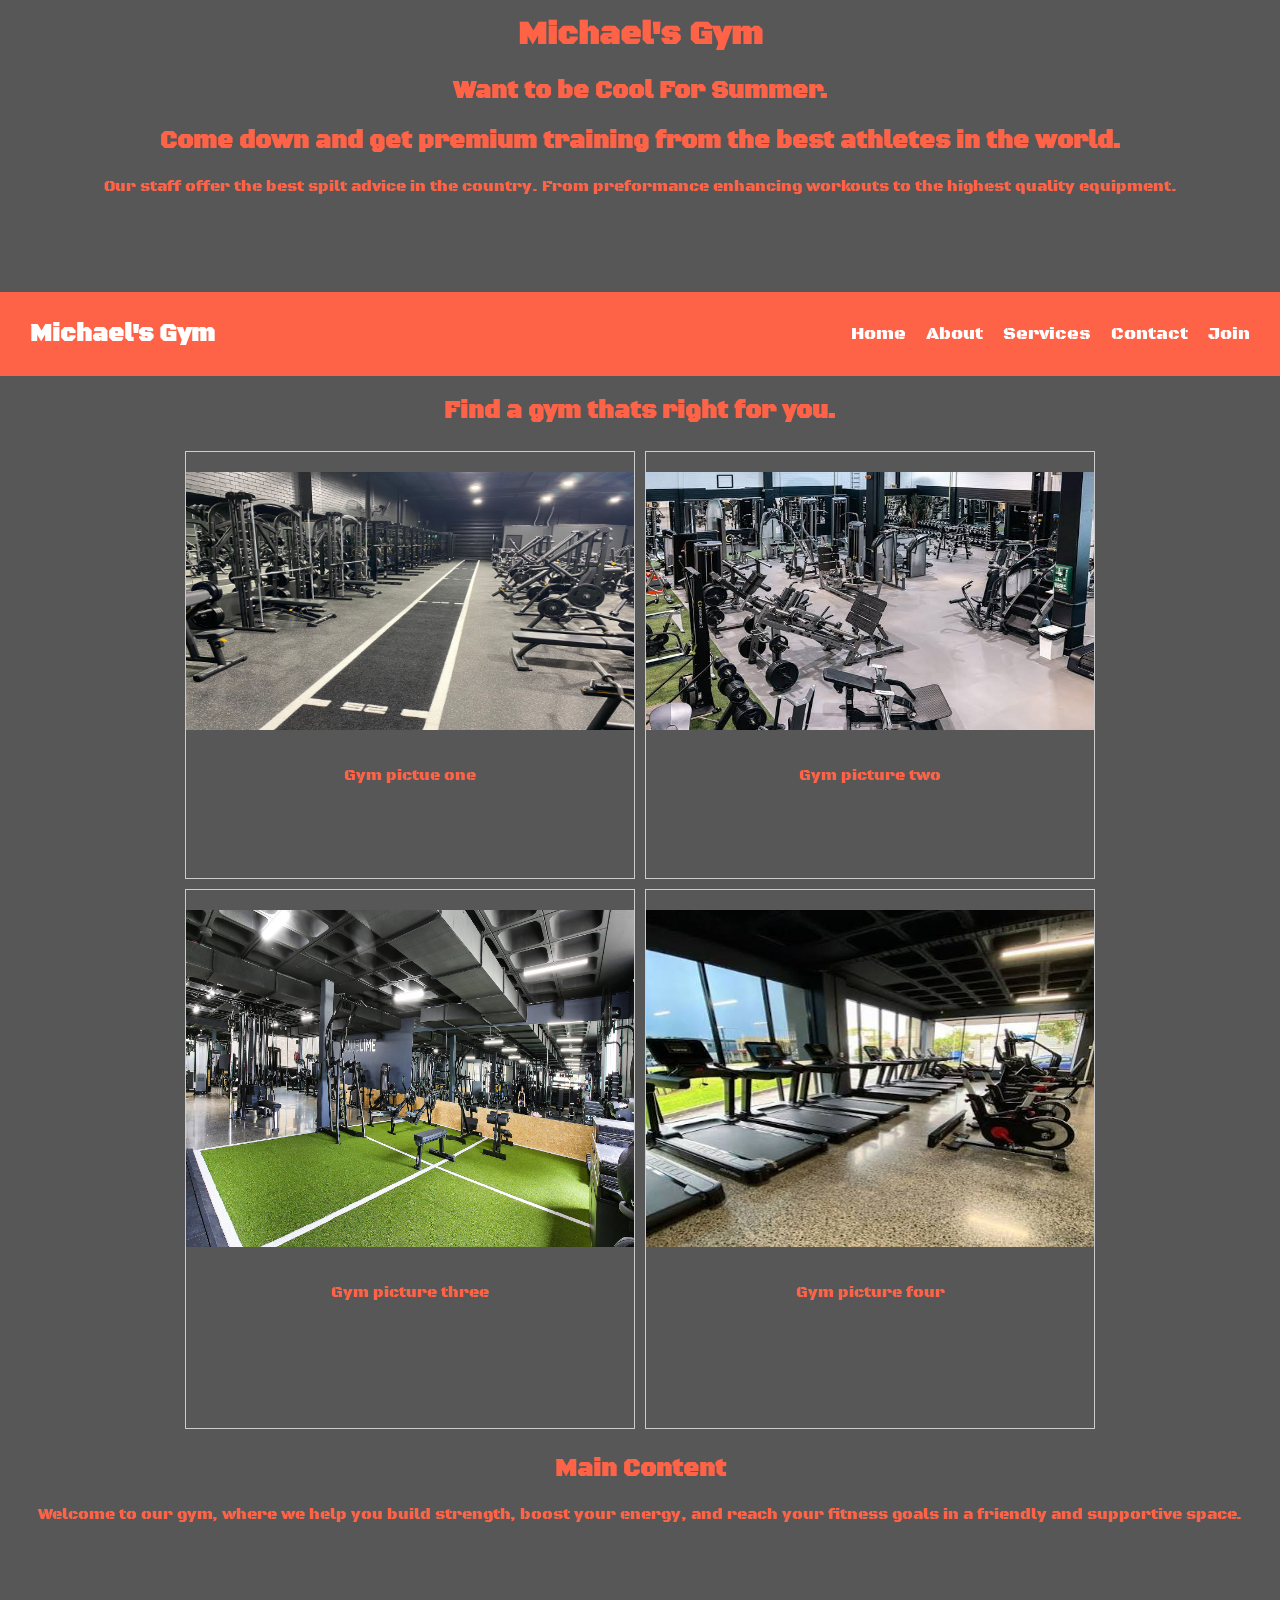
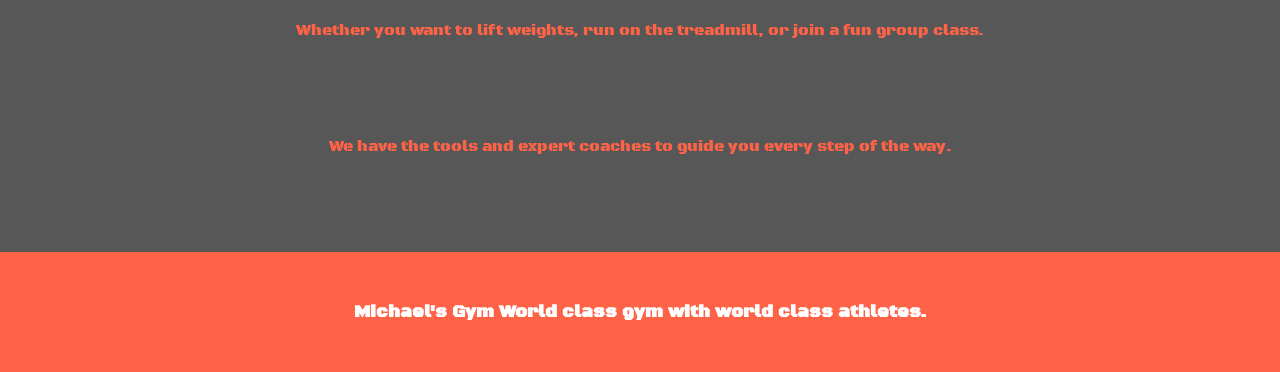
<file: index.html>
<html>
  <head>  
    <link rel="stylesheet" href="main.css">
    <title> 
        Michael's Gym | Home
    </title>
    </head>

    
    
  <body style="background-color: rgb(87, 87, 87);">
      <h1>Michael's Gym</h1>
      <h2>Want to be Cool For Summer.</h2>
      <h2>Come down and get premium training from the best athletes in the world.</h2>
      <p>Our staff offer the best spilt advice in the country. From preformance enhancing workouts to the highest quality equipment.</p>
    <nav class="navbar">
      <div class="logo">Michael's Gym</div>
        <ul class="nav-links">
            <li><a href="index.html">Home</a></li>
            <li><a href="about.html">About</a></li>
            <li><a href="services.html">Services</a></li>
            <li><a href="contact.html">Contact</a></li>
            <li><a href='join.html'>Join</a></li>
        </ul>
    </nav>
    
    <h2>Find a gym thats right for you.</h2>
    
    <div class="gallery">

      <div class="gallery-item">
        <a target="_blank" href="https://thefitness-shop.com.au/wp-content/uploads/2022/07/NRG-Gym-Essendon-1.jpg">
          <img src="images/gym-1.jpg" alt="Gym pictures" width="600" height="400">
        </a>
        <div class="desc">Gym pictue one</div>
    </div>

    <div class="gallery-item">
      <a target="_blank" href="https://encrypted-tbn0.gstatic.com/images?q=tbn:ANd9GcTzOKN822P_508hccJySyIT2wlnufKbmJFpdDmz1xNIujxBrqBQEI9krts4&s=10">
        <img src="images/gym-2.jpg" alt="Gym picture two" width="600" height="400">
      </a>
      <div class="desc">Gym picture two</div>
    </div>

      <div class="gallery-item">
        <a target="_blank" href="https://members.hiitrepublic.com.au/images/assets/clubbanner/40957409.png">
          <img src="images/gym-3.png" alt="Gym picture three" width="600" height="400">
        </a>
        <div class="desc">Gym picture three</div>
      </div>

      <div class="gallery-item">
        <a target="_blank" href="https://encrypted-tbn0.gstatic.com/images?q=tbn:ANd9GcRMEG1F-grconWsrmVeTjddqcc0kJ4-pnV8wbAq4ObY1MHTnMmpy4DQ-TU&s=10">
          <img src="images/gym-4.jpg" alt="Gym picture four" width="600" height="400">
        </a>
        <div class="desc">Gym picture four</div>
      </div>
    
      <div class="main-content">
          <h2>Main Content</h2>
          <p>Welcome to our gym, where we help you build strength, boost your energy, and reach your fitness goals in a friendly and supportive space.</p> 
          
          <p>Whether you want to lift weights, run on the treadmill, or join a fun group class.</p>
          
          <p>We have the tools and expert coaches to guide you every step of the way.</p>
      </div>

      <div class="footer">
        <h6>Michael's Gym World class gym with world class athletes.</h6>
      </div>
  </body>
</html>
</file>
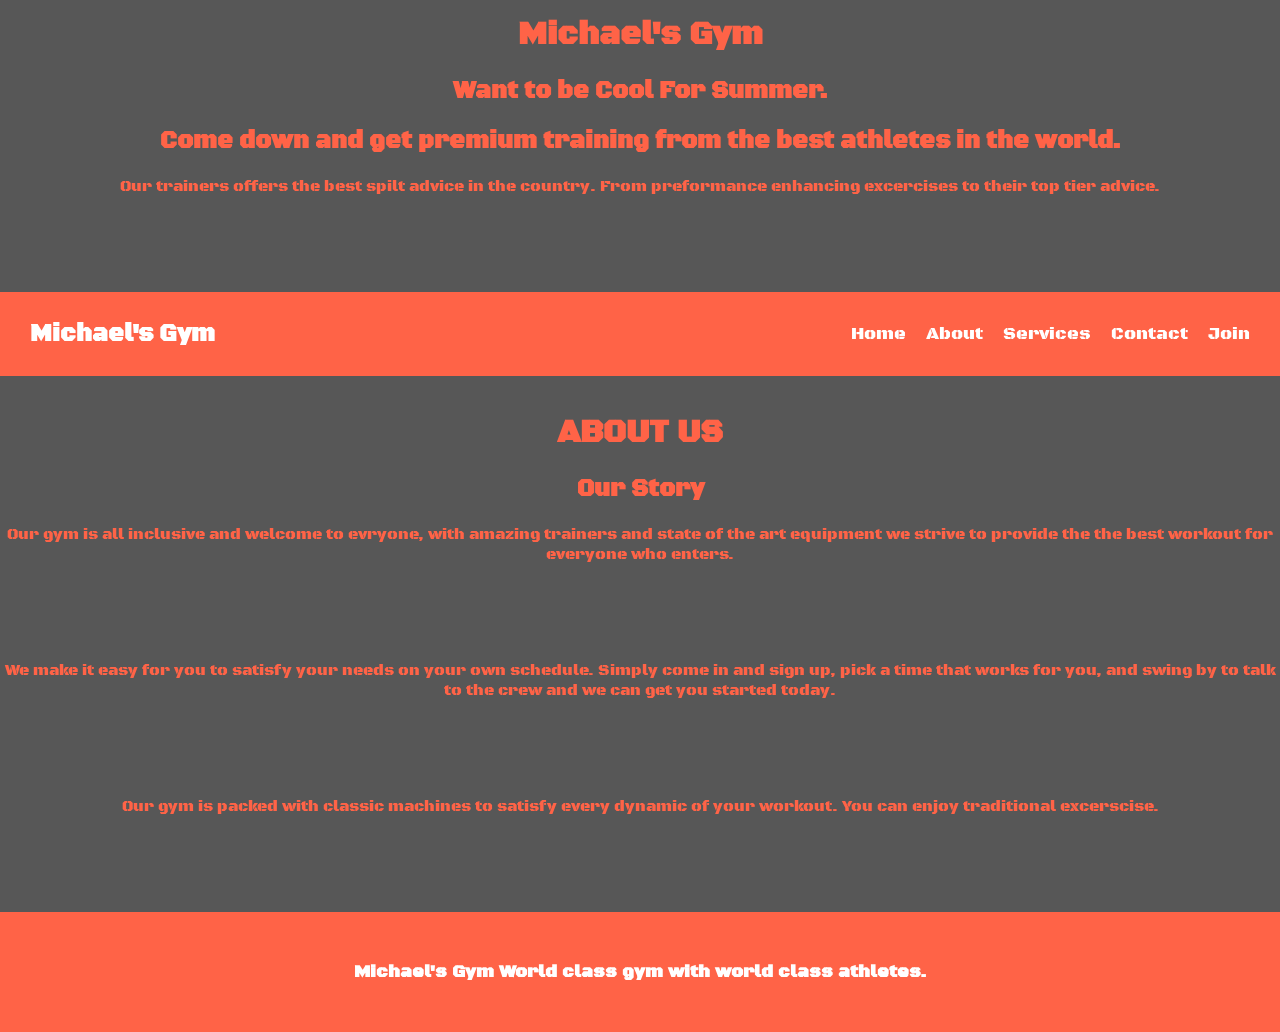
<file: about.html>
<html>
  <hed>  
    <link rel="stylesheet" href="main.css">
    <title> 
        Michael's Gym | About
    </title>
  </head>

  <body style="background-color: rgb(87, 87, 87);">
    <h1>Michael's Gym</h1>
    <h2>Want to be Cool For Summer.</h2>
    <h2>Come down and get premium training from the best athletes in the world.</h2>
    <p>Our trainers offers the best spilt advice in the country. From preformance enhancing excercises to their top tier advice.</p>
    
    <nav class="navbar">
      <div class="logo">Michael's Gym</div>
      <ul class="nav-links">
        <li><a href="index.html">Home</a></li>
        <li><a href="about.html">About</a></li>
        <li><a href="services.html">Services</a></li>
        <li><a href="contact.html">Contact</a></li>
        <li><a href='join.html'>Join</a></li>
      </ul>
    </nav>
  </body>
  <div class="about-container">
        <h1 class="about-title">ABOUT US</h1>

        <div class="about-box">
            <h2>Our Story</h2>
            <p>Our gym is all inclusive and welcome to evryone, with amazing trainers and state of the art equipment we strive to provide the the best  workout for everyone who enters.</p>
            
            <p>We make it easy for you to satisfy your needs on your own schedule. Simply come in and sign up, pick a time that works for you, and swing by to talk to the crew and we can get you started today.</p>
            
            <p>Our gym is packed with classic machines to satisfy every dynamic of your workout. You can enjoy traditional excerscise.</p>
  </div>
  <div class="footer">
      <h6>Michael's Gym World class gym with world class athletes.</h6>
  </div>

</html>
</file>
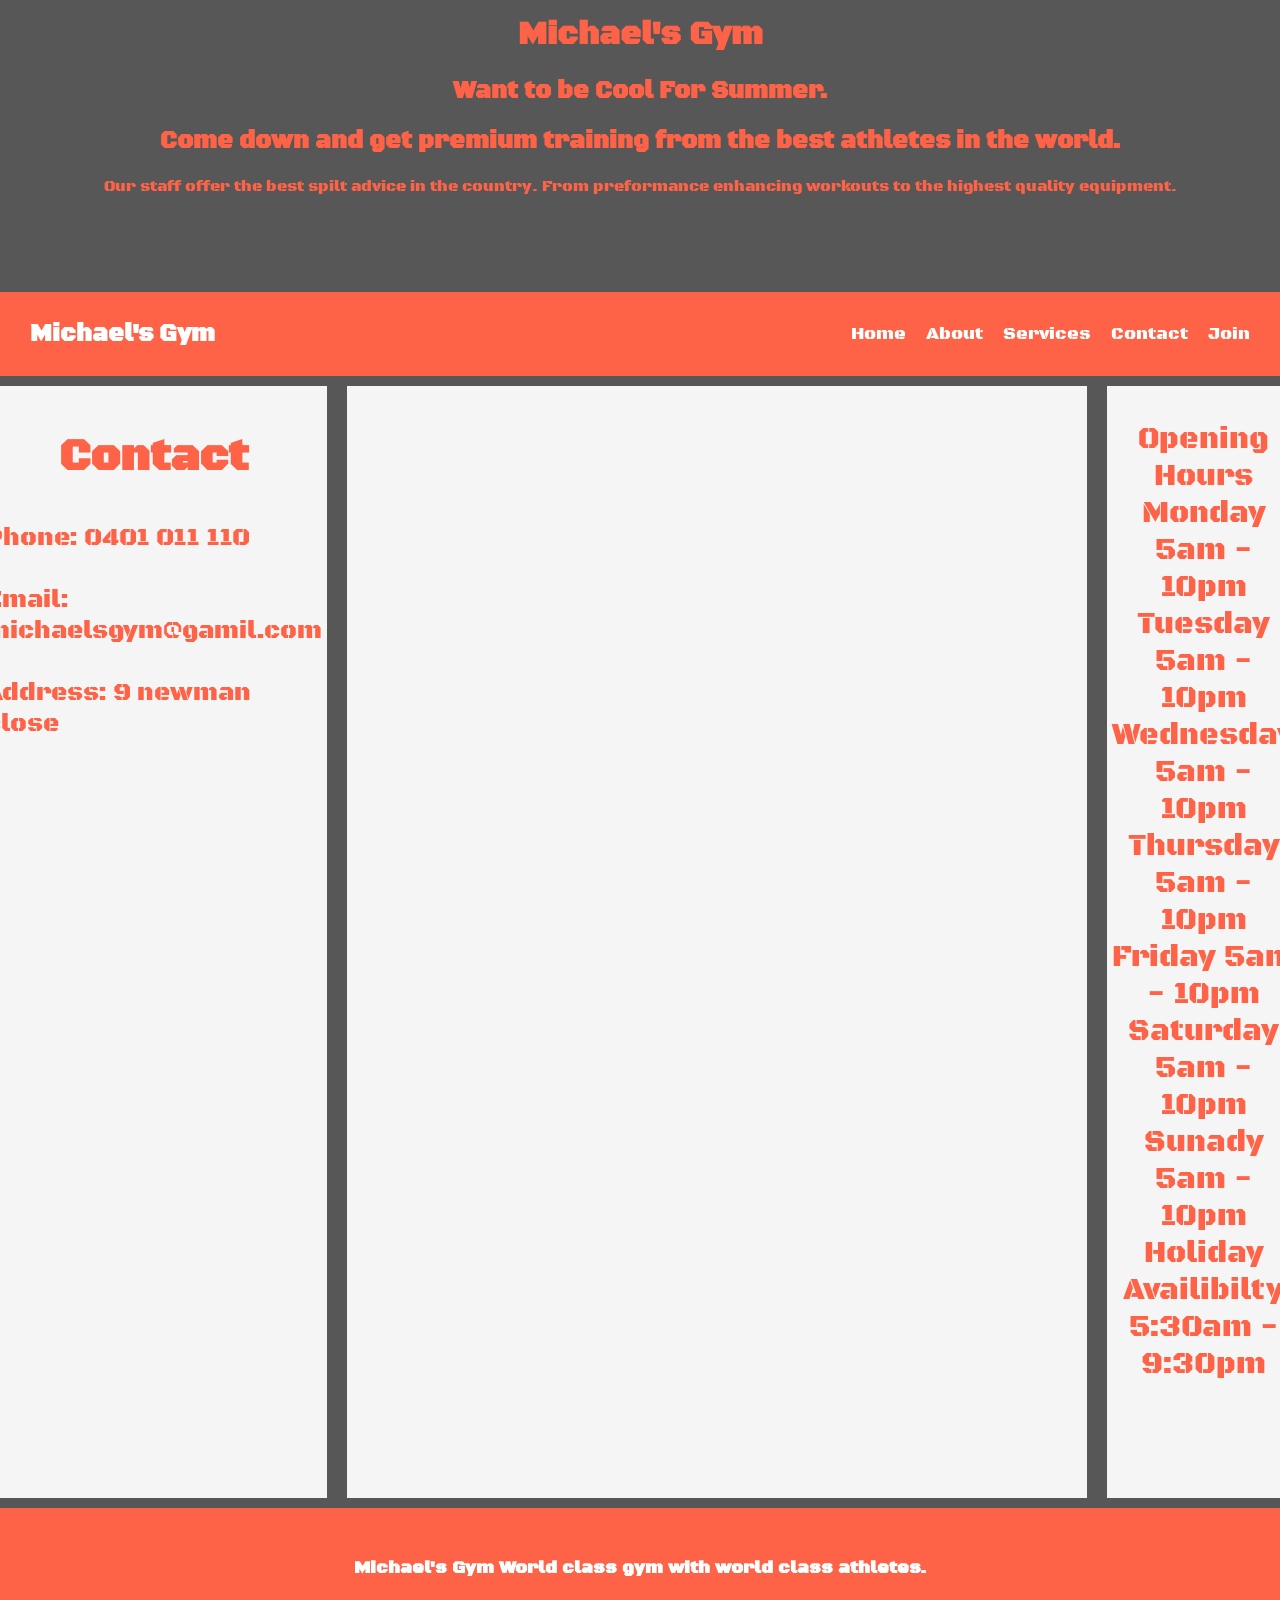
<file: contact.html>
<html>
    <head>
        <link rel="stylesheet" href="main.css">
        <title> 
            Michael's Gym | Contact
        </title>
    </head>
    <body style="background-color: rgb(87, 87, 87);">
        <h1>Michael's Gym</h1>
        <h2>Want to be Cool For Summer.</h2>
        <h2>Come down and get premium training from the best athletes in the world.</h2>
        <p>Our staff offer the best spilt advice in the country. From preformance enhancing workouts to the highest quality equipment.</p>
    </body>
     <nav class="navbar">
        <div class="logo">Michael's Gym</div>
        <ul class="nav-links">
            <li><a href="index.html">Home</a></li>
            <li><a href="about.html">About</a></li>
            <li><a href="services.html">Services</a></li>
            <li><a href="contact.html">Contact</a></li>
            <li><a href='join.html'>Join</a></li>
        </ul>
    </nav>
    <div class="container">
        <div>
            <h2>Contact</h2>
            <section>Phone: 0401 011 110<br><br>Email: michaelsgym@gamil.com<br><br>Address: 9 newman close </section>
        </div>
        <div>
            <div class="map">
                <iframe src="https://www.google.com/maps/embed?pb=!1m18!1m12!1m3!1d3313.431785886751!2d150.88531254956695!3d-33.85276145210792!2m3!1f0!2f0!3f0!3m2!1i1024!2i768!4f13.1!3m3!1m2!1s0x6b1296e14909ae5f%3A0xa51bd035d8fdaccd!2sWetherill%20Park%20NSW%202164!5e0!3m2!1sen!2sau!4v1786495205375!5m2!1sen!2sau" 
                width="700" height="550" style="border:0;" allowfullscreen="" loading="lazy" referrerpolicy="strict-origin-when-cross-origin"></iframe>
            </div>
        </div>
        <div>
            <p>Opening Hours <br> Monday 5am - 10pm <br> Tuesday 5am - 10pm <br> Wednesday 5am - 10pm <br> Thursday 5am - 10pm <br> Friday 5am - 10pm <br> Saturday 5am - 10pm <br> Sunady 5am - 10pm <br> Holiday Availibilty 5:30am - 9:30pm</p>
        </div>
    </div>
    
    
    <div class="footer">
        <h6>Michael's Gym World class gym with world class athletes.</h6>
    </div>
</html>
</file>
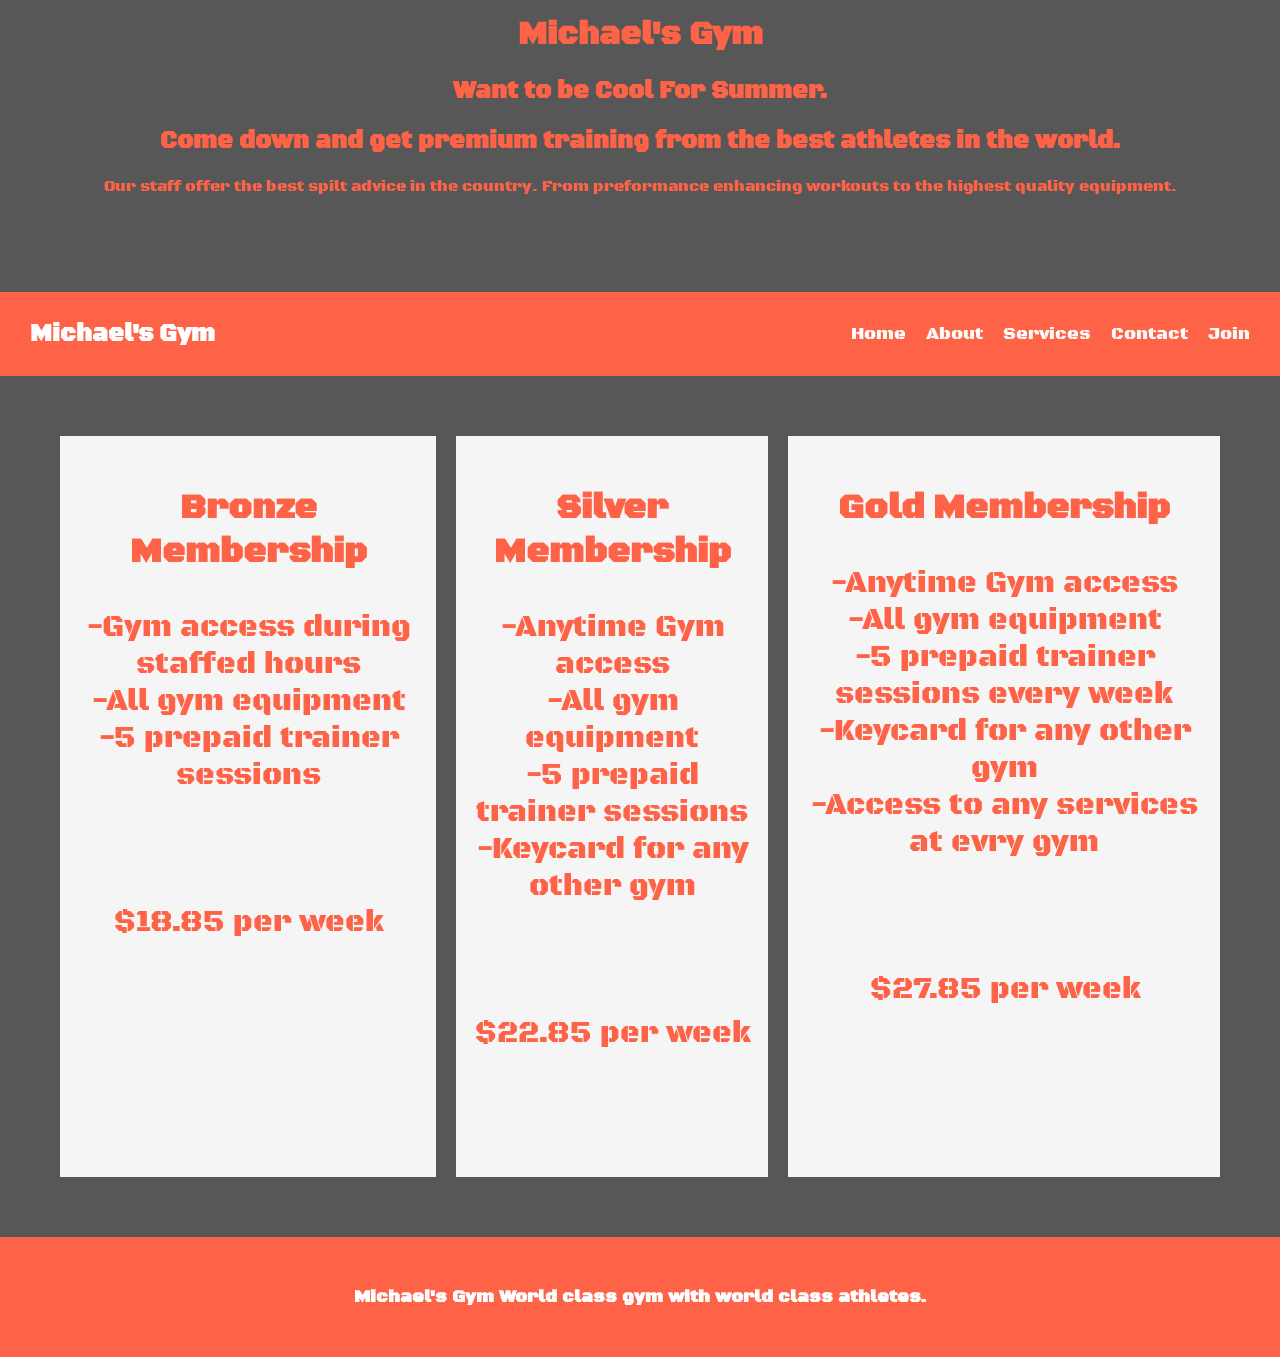
<file: join.html>
<html>  
  <head>  
    <link rel="stylesheet" href="main.css">
    <title> 
        Michael's Gym | Join
    </title>
  </head>

  <body style="background-color: rgb(87, 87, 87);">
    <h1>Michael's Gym</h1>
    <h2>Want to be Cool For Summer.</h2>
    <h2>Come down and get premium training from the best athletes in the world.</h2>
    <p>Our staff offer the best spilt advice in the country. From preformance enhancing workouts to the highest quality equipment.</p>
    
    <nav class="navbar">
      <div class="logo">Michael's Gym</div>
      <ul class="nav-links">
        <li><a href="index.html">Home</a></li>
        <li><a href="about.html">About</a></li>
        <li><a href="services.html">Services</a></li>
        <li><a href="contact.html">Contact</a></li>
        <li><a href='join.html'>Join</a></li>
      </ul>
    </nav>
</body>
<div class="services-container">
<div class='price'>
  <div>
    <h3>Bronze Membership</h3>
    <p>-Gym access during staffed hours<br> -All gym equipment<br> -5 prepaid trainer sessions<br></p>
    <p>$18.85 per week</p>
  </div>
  <div>
    <h3>Silver Membership</h3>
    <p>-Anytime Gym access<br> -All gym equipment<br> -5 prepaid trainer sessions<br> -Keycard for any other gym</p>
    <p>$22.85 per week</p>
  </div>
  <div>
    <h3>Gold Membership</h3>
    <p>-Anytime Gym access<br> -All gym equipment<br> -5 prepaid trainer sessions every week<br> -Keycard for any other gym<br> -Access to any services at evry gym</p>
    <p>$27.85 per week</p>
  </div>
</div>
</div>
<div class="footer">
  <h6>Michael's Gym World class gym with world class athletes.</h6>
</div>
</html>
</file>
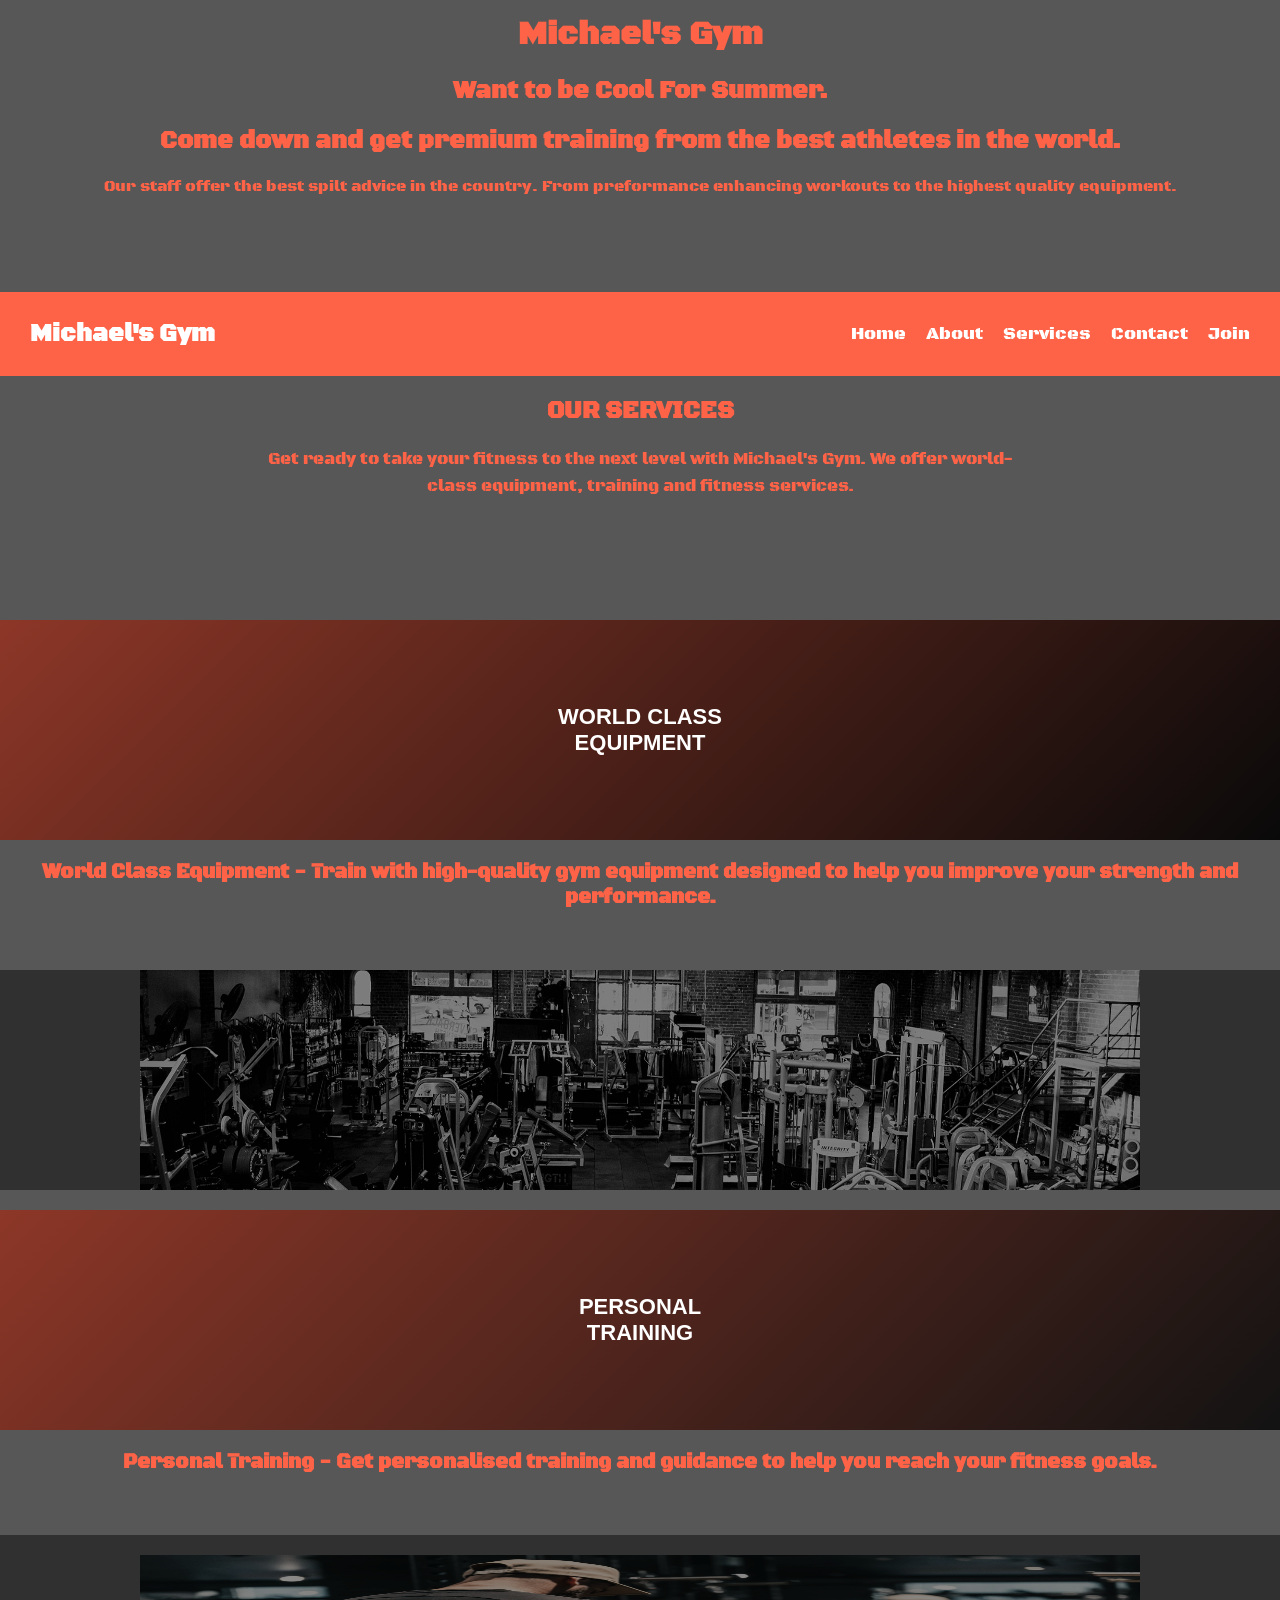
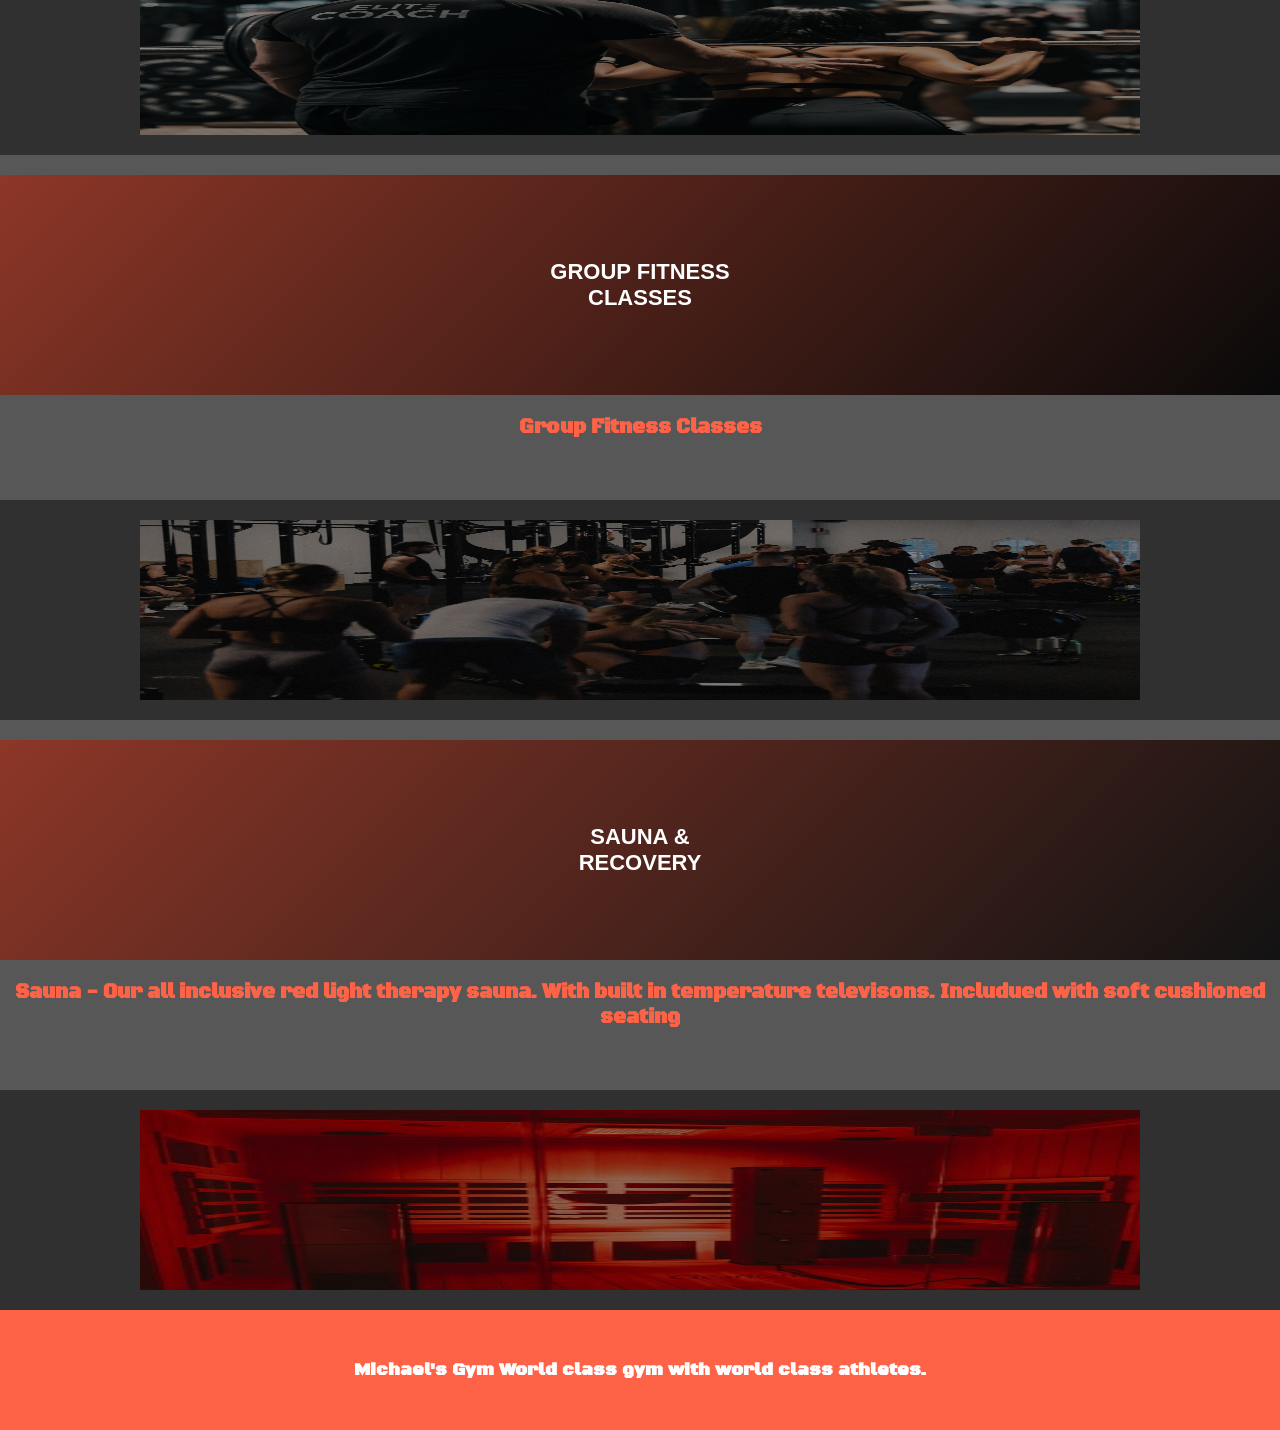
<file: services.html>
<html> 
  <head> 
    <link rel="stylesheet" href="main.css">
    <title> 
        Michael's Gym | Services
    </title>
  </head>

  <body style="background-color: rgb(87, 87, 87);">
      <h1>Michael's Gym</h1>
      <h2>Want to be Cool For Summer.</h2>
      <h2>Come down and get premium training from the best athletes in the world.</h2>
      <p>Our staff offer the best spilt advice in the country. From preformance enhancing workouts to the highest quality equipment.</p>
      
    <nav class="navbar">
      <div class="logo">Michael's Gym</div>
      <ul class="nav-links">
        <li><a href="index.html">Home</a></li>
        <li><a href="about.html">About</a></li>
        <li><a href="services.html">Services</a></li>
        <li><a href="contact.html">Contact</a></li>
        <li><a href='join.html'>Join</a></li>
      </ul>
    </nav>
  <body>

    <h2>OUR SERVICES</h2>

      <p class="intro">
      Get ready to take your fitness to the next level with Michael's Gym.
      We offer world-class equipment, training and fitness services.
      </p>

  <div class="services-container">
    
    <div class="service-card">
      <div class="service-image equipment">
        <h3>WORLD CLASS<br>EQUIPMENT</h3>
      </div>
      <h4>World Class Equipment - Train with high-quality gym equipment designed to help
        you improve your strength and performance.</h4>
  <div class="service-image">
    <a target="_blank" href="https://www.silverbackbendigo.com.au/wp-content/uploads/2023/07/hero-background.jpg">
      <img src="images/gym 5.jpg" alt="Gym equipment" width="1000" height="800">
    </a>
  </div>
  </div>

  <div class="service-card">
    <div class="service-image training">
      <h3>PERSONAL<br>TRAINING</h3>
    </div>
    <h4>Personal Training - Get personalised training and guidance to help you
      reach your fitness goals.</h4>
     <div class="service-image">
    <a target="_blank" href="https://images.squarespace-cdn.com/content/v1/69003a7c3fa3705695c0d27c/1762773481633-FGDHNNJX36CHL89RO5O3/Online+personal+training+program.+Online+personal+trainer.jpg">
      <img src="images/gym-6.webp" alt="Gym equipment" width="1000" height="220">
    </a>
  </div>
  </div>

  <div class="service-card">
    <div class="service-image fitness">
      <h3>GROUP FITNESS<br>CLASSES</h3>
    </div>
    <h4>Group Fitness Classes</h4>
      <div class="service-image">
    <a target="_blank" href="https://cdn.sanity.io/images/fsf4ikwc/production/a3ebfe225fb14d24f77054d3d04de34e8f1c1ee3-3000x2000.jpg?w=3840&q=70&auto=format">
      <img src="images/gym-7.avif" alt="Gym equipment" width="1000" height="220">
    </a>
  </div>
  </div>

  <div class="service-card">
    <div class="service-image sauna">
      <h3>SAUNA &<br>RECOVERY</h3>
    </div>
    <h4>Sauna - Our all inclusive red light therapy sauna. With built in temperature televisons. Includued with soft cushioned seating</h4>
      <div class="service-image">
    <a target="_blank" href="https://encrypted-tbn0.gstatic.com/images?q=tbn:ANd9GcQ16ksHBg3EfBiiodRE3YyeGP0rd9EBbVCbE_5me_Hyumx09cB_IdWyfasM&s=10">
      <img src="images/gym-8.jpg" alt="Gym equipment" width="1000" height="220">
    </a>
  </div>
  </div>

</div>

</body>

<div class="footer">
        <h6>Michael's Gym World class gym with world class athletes.</h6>
</div>

</body>
</html>
</file>
<file: main.css>
@import url(https://fonts.googleapis.com/css?family=Black+Ops+One);
h1{
    text-align: center;
    color: tomato;
    font-family:'Black Ops One';
    padding-top: 15px;
}
h2{
    text-align: center;
    color: tomato;
    font-family:'Black Ops One';
}
p{
    color: tomato;
    text-align: center;
    font-family:'Black Ops One';
    padding-bottom: 80px;
}
.navbar {
  display: flex;
  justify-content: space-between; 
  align-items: center; 
  background-color: tomato;
  padding: 15px 30px;
}
.logo {
  font-family: 'Black Ops One';
  color: #fff;
  font-size: 24px;
  font-weight: bold;
}
.nav-links {
  display: flex;
  list-style: none; 
}
.nav-links li {
  margin-left: 20px;
}

.nav-links a {
  color: #fff;
  text-decoration: none;
  font-size: 18px;
  transition: color 0.3s ease;
  font-family: 'Black Ops One';
}

.nav-links a:hover {
  color: rgb(87, 87, 87); 
}

div.gallery {
  display: flex;
  flex-wrap: wrap;
  justify-content: center;
}

div.gallery-item {
  margin: 5px;
  border: 1px solid #ccc;
  width: 450px;
}

div.gallery-item:hover {
  border: 1px solid #777;
}

div.gallery-item img {
  width: 100%;
  height: 70%;
}

div.gallery-item div.desc {
  padding: 15px;
  text-align: center;
  font-family: 'Black Ops One';
  color: tomato;
}
.footer {
  position: static;
  left: 0;
  bottom: 0;
  padding-top: 7px;
  padding-bottom: 7px;
  width: 100%;
  background-color: tomato;
  color: white;
  text-align: center;
  font-family: 'Black Ops One';
}
h6 {
  font-size: 18px;
}
div.flex-container {
  display: flex;
  flex-direction: row;
}

div.flex-container > div {
  margin: 10px;
}

@media screen and (max-width:600px) {
  div.flex-container {
    flex-direction: column;
  }
}
section {
font-size: 25px;
color: tomato;
font-family: 'Black Ops One';
}
body {
    height: 100%;
    margin: 0;
    padding: 0;
}
.map iframe{
  width: 700px;
  height: 550px;
  border:0;
  padding-bottom: 20px;
}
.container {
  display: flex;
  background-color: rgb(87, 87, 87);
  justify-content: center;
}
.price{
  display: flex;
  padding: 50px;
  justify-content: center;
}
.price div{
  padding: 15px;
  margin: 10px;
  background-color: whitesmoke;
  font-size: 30px;
  font-family: 'Black Ops One';

}
.container div {
  background-color: whitesmoke;
  margin: 10px;
  padding: 5px;
  font-size: 30px;
}
div.main-content {
  text-align:  left;
}

.main-content {
width: 100%;
text-align: center;
}
.div.desc{
  font-family: 'Black Ops One';
}
.flex-container {
  display: flex;
  flex-direction: row;
  flex-flow: nowrap;
  background-color: rgb(87, 87, 87);
}
.flex-container div{
  font-size: 20px;
  font-family: 'Black Ops One';
  flex-flow: nowrap;
  flex-direction: row;
}
h3{
  text-align: center;
  color: tomato;
  
}
h4{
  color: tomato;
  padding-bottom: 50;
  font-family: 'Black Ops One';
}
* {
box-sizing: border-box;
}

body {
margin: 0;
font-family: Arial, sans-serif;
background-color: white;
color: #222;
}

header {
background-color: #111;
color: white;
text-align: center;
padding: 35px 20px;
}

header h1 {
margin: 0 0 15px;
font-size: 32px;
}

.tagline {
font-size: 24px;
font-weight: bold;
margin: 10px;
}

.subtitle {
font-size: 18px;
margin: 10px;
}

main {
max-width: 1250px;
margin: auto;
padding: 50px 30px 70px;
}

main h2 {
text-align: center;
font-size: 40px;
margin-bottom: 15px;
}

.intro {
text-align: center;
max-width: 750px;
margin: 0 auto 40px;
line-height: 1.6;
font-size: 17px;
}

.services-container {
display: flex;
gap: 20px;
justify-content: center;
}

.service-card {
width: 25%;
text-align: center;
}

.service-image {
height: 220px;
display: flex;
justify-content: center;
align-items: center;
position: relative;
overflow: hidden;
}

.service-image::before {
content: "";
position: absolute;
inset: 0;
background: rgba(0, 0, 0, 0.45);
}

.service-image h3 {
position: relative;
color: white;
font-size: 22px;
text-align: center;
z-index: 1;
}

.equipment {
background: linear-gradient(135deg, TOMATO, #111);
}

.training {
background: linear-gradient(135deg, TOMATO, #222);
}

.fitness {
background: linear-gradient(135deg, tomato, #111);
}

.sauna {
background: linear-gradient(135deg, TOMATO, #222);
}

.service-card h4 {
font-size: 20px;
margin: 20px 0 10px;
}
.service-card p {
line-height: 1.5;
font-size: 15px;
color: #555;
}

@media (max-width: 800px) {
}
.services-container {
flex-direction: column;
}
.service-card {
width: 100%;
}
img{
  padding-top: 20px;
  padding-bottom: 20px;
}
</file>
